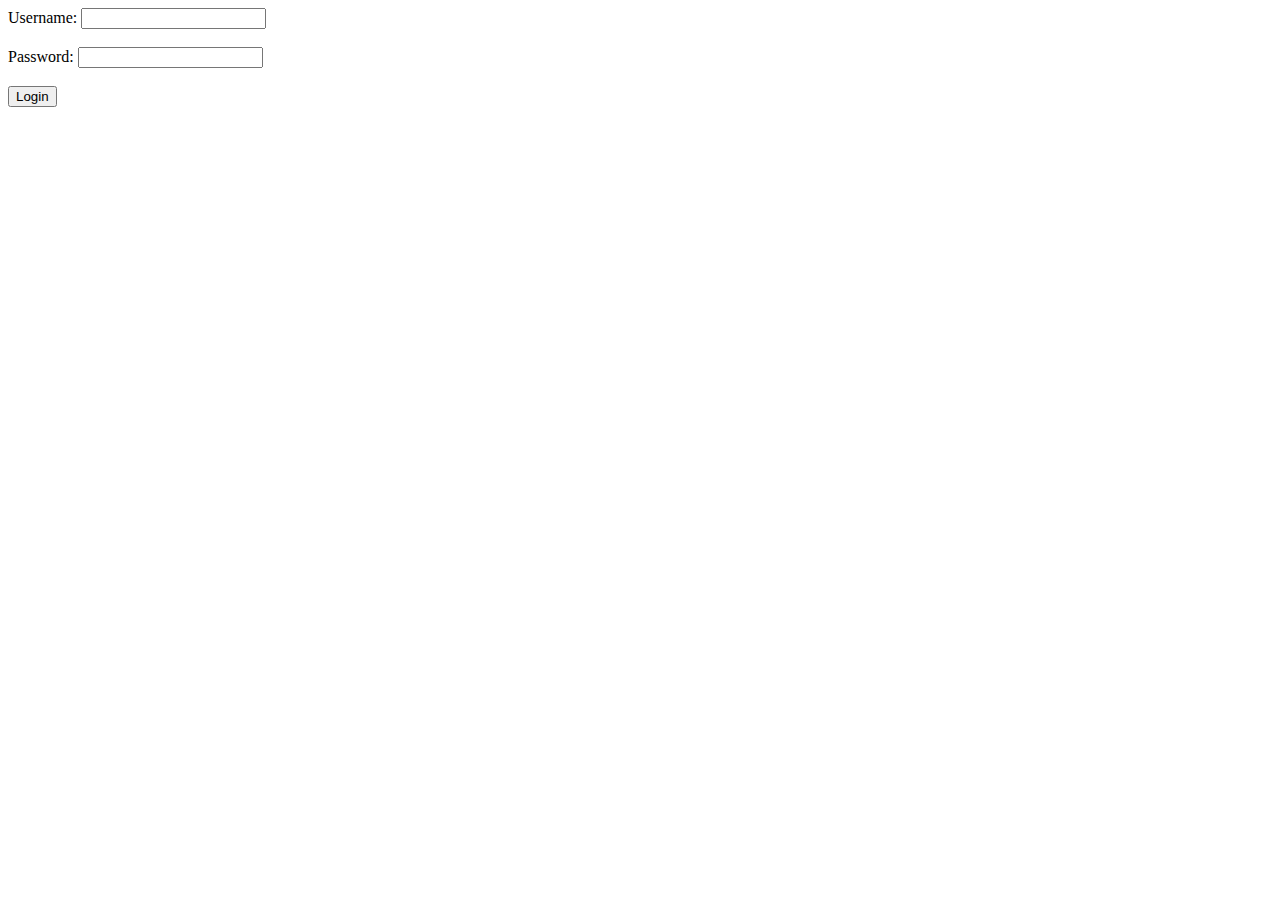
<file: app/templates/login.html>
<!DOCTYPE html>
<html lang="en" dir="ltr">
<head>
    <meta charset="utf-8">
    <title>Login Page</title>
</head>
<body>
<div class="login">
    <label for="name">Username:</label>
    <input type="text" id="name"><br><br>
    <label for="password">Password:</label>
    <input type="password" id="password"><br><br>
    <input type="submit" value="Login">
</div>
</body>
</html>
</file>
